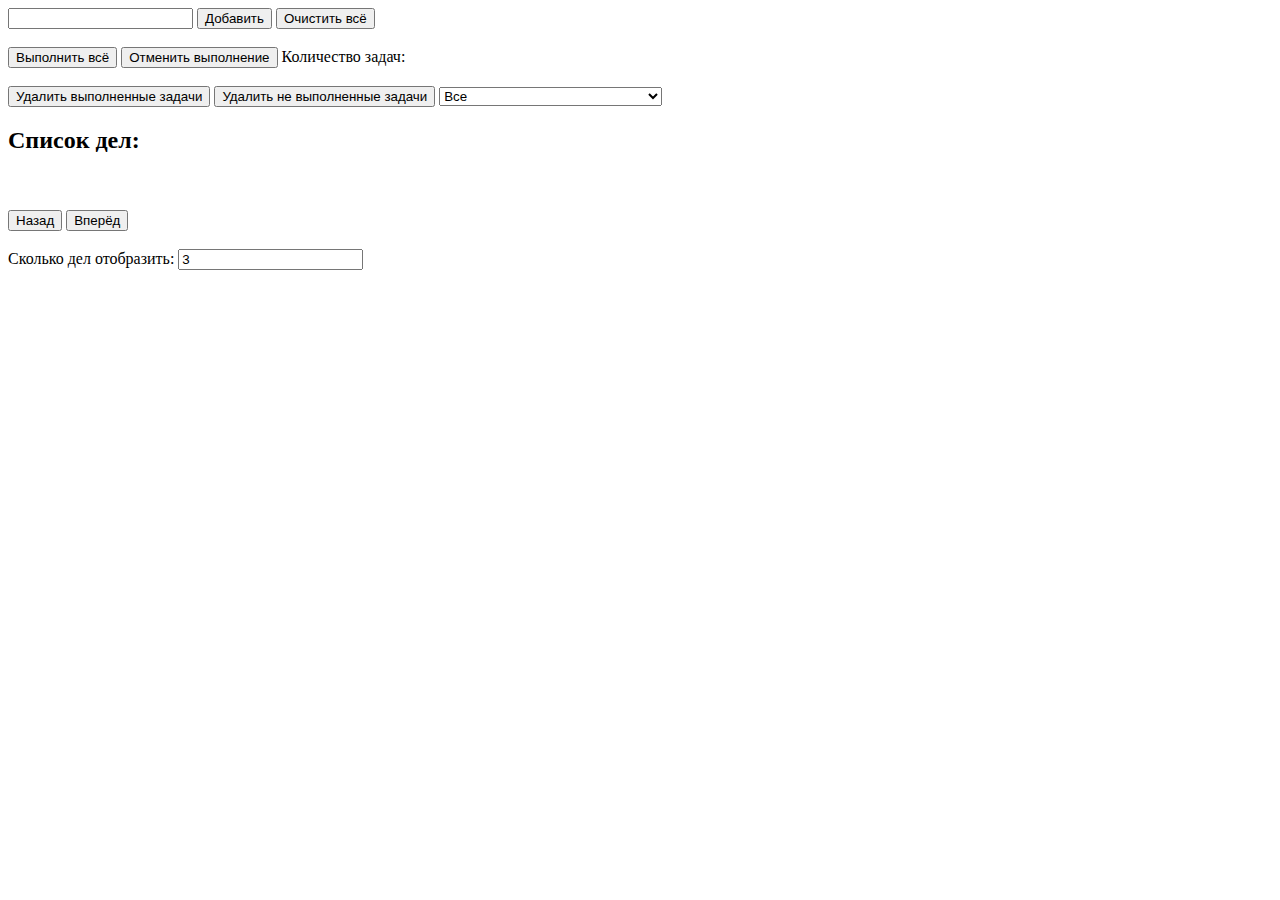
<file: ToDo List/index.html>
<html>
    <head>
        <meta charset="utf8">

    </head>
    <body>
        <div class="wrapper">
            <input class="input">
            <button onclick="add()">Добавить</button>
            <button onclick="clearAll()">Очистить всё</button>
            <br><br>
            <button onclick="checkAll()">Выполнить всё</button>
            <button onclick="uncheckAll()">Отменить выполнение</button>
            <span class="count">Количество задач: </span>
            <br><br>
            <button onclick="delCheckAll()">Удалить выполненные задачи</button>
            <button onclick="delUncheckAll()">Удалить не выполненные задачи</button>
            <select class="sort" onchange="sortToDo()">
                <option value="all" selected>Все</option>
                <option value="check">Сортировка по выполненным</option>
                <option value="unCheck">Сортировка по не выполненным</option>
            </select>
            <h2>Список дел:</h2>
            <ul id="ul"></ul>
            <br><br>
            <button onclick="handlerPagination('back')">Назад</button>
            <button onclick="handlerPagination('next')">Вперёд</button>
            <br><br>
            <span>Сколько дел отобразить: </span>
            <input class="pag" value=3 onchange="handlerTodoOnPage()">
        </div>
  <script src="js/script.js"></script>
    </body>
</html>
</file>
